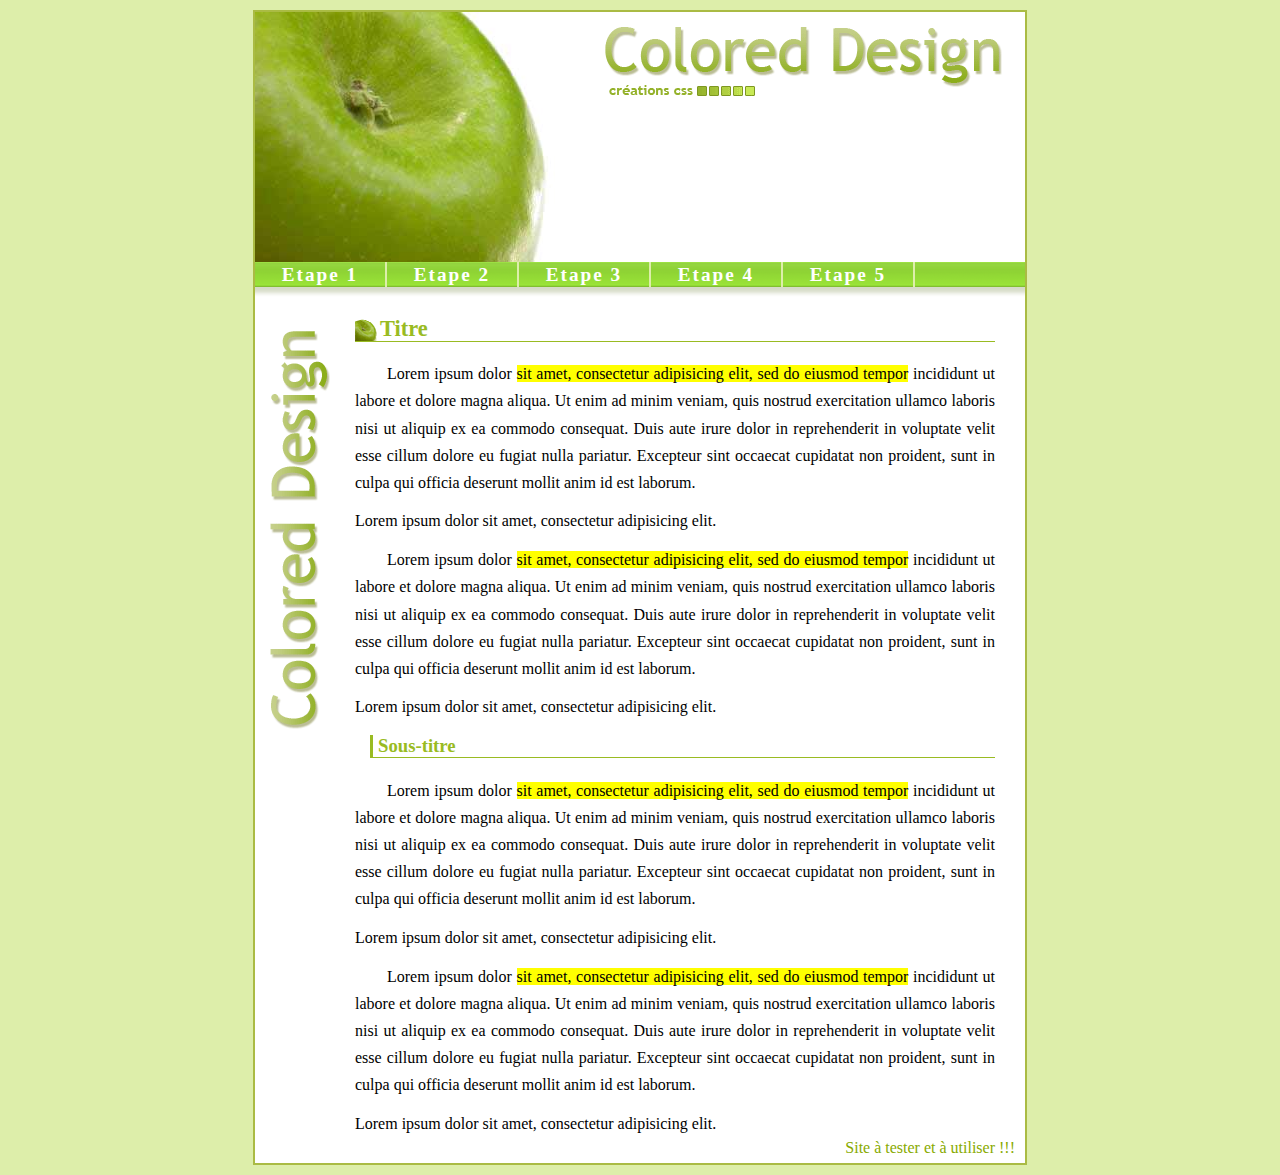
<file: pomme_correction.html>
<!DOCTYPE html>
<html lang="fr">
<head>
    <meta charset="UTF-8">
    <meta http-equiv="X-UA-Compatible" content="IE=edge">
    <meta name="viewport" content="width=device-width, initial-scale=1.0">
    <link rel="stylesheet" href="css/pomme.css">
    <title>Correction maquette pomme</title>
</head>
<body>
    <div id="conteneur">
        <h1>
            <a href="#" title="Color design">Colored design</a> <!--pr que le logo soit cliquable-->
        </h1>

        <nav>
            <ul>
                <li><a href="#">Etape 1</a></li>
                <li><a href="#">Etape 2</a></li>
                <li><a href="#">Etape 3</a></li>
                <li><a href="#">Etape 4</a></li>
                <li><a href="#">Etape 5</a></li>
            </ul>
        </nav>

        <main>
            <h2>Titre</h2>
            <p>Lorem ipsum dolor <mark>sit amet, consectetur adipisicing elit, sed do eiusmod tempor</mark> incididunt ut labore et dolore magna aliqua. Ut enim ad minim veniam, quis nostrud exercitation ullamco laboris nisi ut aliquip ex ea commodo consequat. Duis aute irure dolor in reprehenderit in voluptate velit esse cillum dolore eu fugiat nulla pariatur. Excepteur sint occaecat cupidatat non proident, sunt in culpa qui officia deserunt mollit anim id est laborum.</p>
            <span>Lorem ipsum dolor sit amet, consectetur adipisicing elit.</span>

            <p>Lorem ipsum dolor <mark>sit amet, consectetur adipisicing elit, sed do eiusmod tempor</mark> incididunt ut labore et dolore magna aliqua. Ut enim ad minim veniam, quis nostrud exercitation ullamco laboris nisi ut aliquip ex ea commodo consequat. Duis aute irure dolor in reprehenderit in voluptate velit esse cillum dolore eu fugiat nulla pariatur. Excepteur sint occaecat cupidatat non proident, sunt in culpa qui officia deserunt mollit anim id est laborum.</p>
            <span>Lorem ipsum dolor sit amet, consectetur adipisicing elit.</span>
            
            <h3>Sous-titre</h3>
            <p>Lorem ipsum dolor <mark>sit amet, consectetur adipisicing elit, sed do eiusmod tempor</mark> incididunt ut labore et dolore magna aliqua. Ut enim ad minim veniam, quis nostrud exercitation ullamco laboris nisi ut aliquip ex ea commodo consequat. Duis aute irure dolor in reprehenderit in voluptate velit esse cillum dolore eu fugiat nulla pariatur. Excepteur sint occaecat cupidatat non proident, sunt in culpa qui officia deserunt mollit anim id est laborum.</p>
            <span>Lorem ipsum dolor sit amet, consectetur adipisicing elit.</span>

            <p>Lorem ipsum dolor <mark>sit amet, consectetur adipisicing elit, sed do eiusmod tempor</mark> incididunt ut labore et dolore magna aliqua. Ut enim ad minim veniam, quis nostrud exercitation ullamco laboris nisi ut aliquip ex ea commodo consequat. Duis aute irure dolor in reprehenderit in voluptate velit esse cillum dolore eu fugiat nulla pariatur. Excepteur sint occaecat cupidatat non proident, sunt in culpa qui officia deserunt mollit anim id est laborum.</p>
            <span>Lorem ipsum dolor sit amet, consectetur adipisicing elit.</span>
        </main>

        <footer>Site à tester et à utiliser !!!</footer>
    </div><!--end <div id-"conteneur">-->

</body>
</html>
</file>
<file: css/pomme.css>
body{
    margin: 10px 0;
    padding: 0;
    background-color: #dea;
}

/*pr centrer le conteneur*/
#conteneur{ 
    width: 770px;
    margin: 0 auto;
    border: 2px solid #ab4;
    background-color: #fff;
}
/*pr centrer le conteneur*/

h1{
    margin: 0;
    background: url(../img/apple.png) no-repeat left top; /*pr être le plus en haut et à gauche possible*/
    height: 250px;
}

h1 a{
    display: block;
    width: 400px;
    height: 70px;
    background: url(../img/title.png) no-repeat;
    position: relative;
    left: 350px;
    top: 15px;
    text-indent: -5000px; /*text-indent pr sortir 1 élément de la page*/
}

ul{
    height: 35px;
    margin: 0;
    padding: 0;
    background: url(../img/bg_menu.png) repeat-x 0 -25px;
    list-style-type: none;
}

ul li{
    float: left;
    text-align: center;
}

ul li a{
    display: block;
    width: 130px;
    line-height: 25px;
    font-size: 1.2em;
    font-weight: bold;
    letter-spacing: 2px;
    color: #fff;
    text-decoration: none;
    border-right: 2px solid #dea; /* pr mettre 1 bordure uniquement à droite*/
}

ul li a:hover{
    background: url(../img/bg_menu.png) repeat-x 0 0;
}

main{
    background-image: url(../img/bg_page.png);
    background-repeat: no-repeat;
    background-position: 15px 15px;
    padding: 0 30px 0 100px;
}

main h2{
    padding-left: 25px;
    line-height: 25px;
    font-size: 1.4em;
    background: url(../img/little_apple.png) no-repeat left bottom;
    color: #9b2;
    border-bottom: 1px solid #9b2;
}

main h3{
    margin-left: 15px;
    padding-left: 5px;
    border-bottom: 1px solid #9b2; /*pr le trait ss le titre*/
    border-left: 3px solid #9b2; /*pr faire 1 trait à gauche d'1 element*/
    color: #9b2;
}

main p{
    text-align: justify;
    text-indent: 2em; /*pr crée l'espace au début du paragraphe*/
    line-height: 1.7em;
}

footer{
    margin: 0;
    padding-right: 10px;
    line-height: 30px;
    text-align: right;
    color: #8a0;
}
</file>
